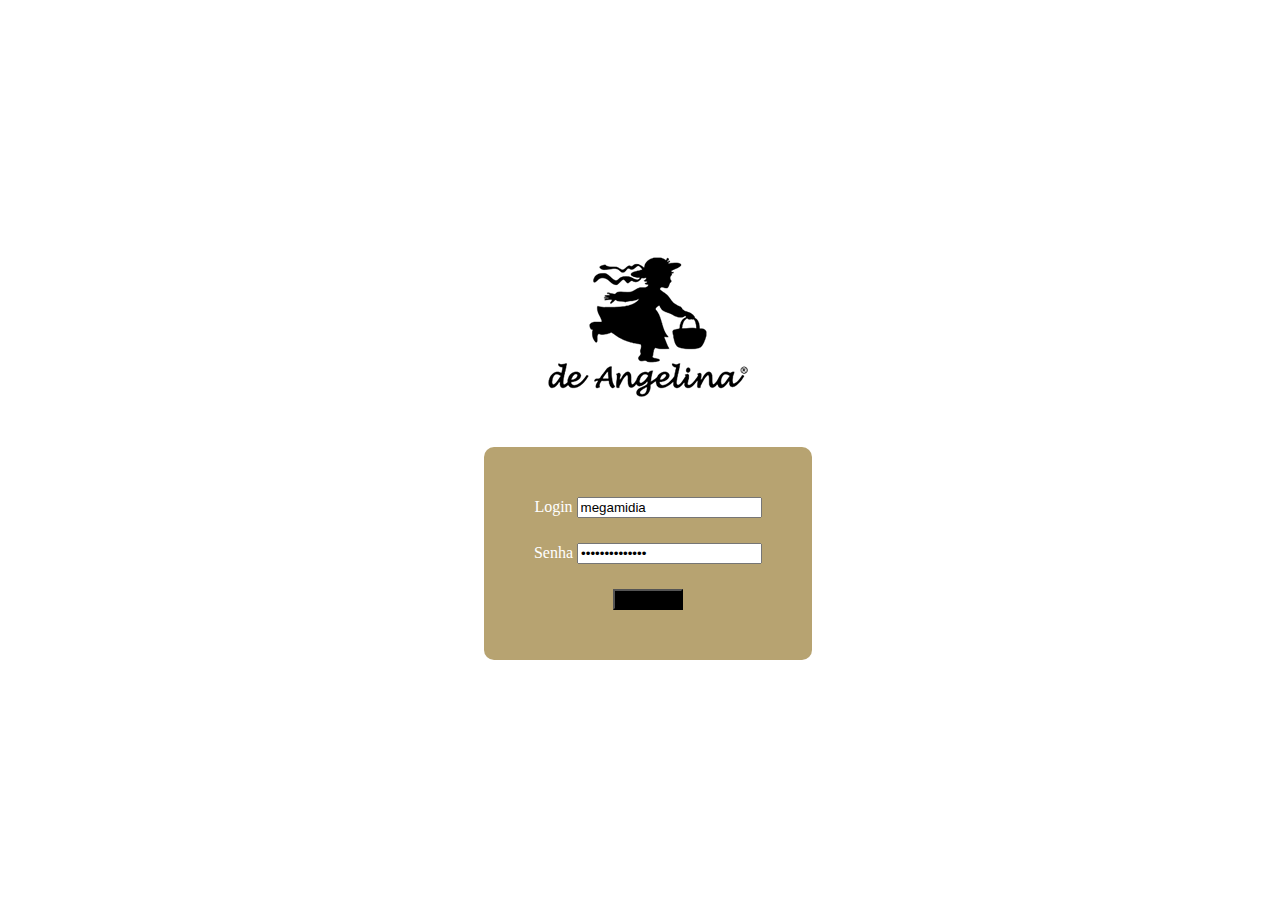
<file: index.html>
<!DOCTYPE html>
<html lang="en">
<head>
    <meta charset="UTF-8">
    <meta http-equiv="X-UA-Compatible" content="IE=edge">
    <meta name="viewport" content="width=device-width, initial-scale=1.0">
    <title>Document</title>
    <link href="https://cdn.jsdelivr.net/npm/bootstrap@5.0.2/dist/css/bootstrap.min.css" rel="stylesheet" integrity="sha384-EVSTQN3/azprG1Anm3QDgpJLIm9Nao0Yz1ztcQTwFspd3yD65VohhpuuCOmLASjC" crossorigin="anonymous">    
    <link rel="stylesheet" href="style.css">
</head>
<body id="home">

<div class="container">

    <h1>De Angelina</h1>
     
    <form>            
        <div class="erro">
            <p>Usuário ou senha incorretos.</p>
        </div>
      <div class="form-group">
        <label for="Login">Login</label>   
          <input type="text" name="nome" class="nome form-control" value="megamidia" required/>        
      </div>
      <div class="form-group">     
        <label for="Senha">Senha</label>   
          <input type="password" name="senha" class="senha form-control" value="12megamidia34!" required/>        
      </div> 

      <div class="form-group">
        <button class="btn btn-primary">Conectar </button>
      </div>
    </form>

  </div>

<script>
    const queryString = window.location.search;
    const urlParams = new URLSearchParams(queryString);
    if(urlParams.has('erro')){
        document.querySelector('.erro').classList.add('active');
    }
</script>

<script type="module" src="js/formLogin.js"></script>

</body>
</html>
</file>
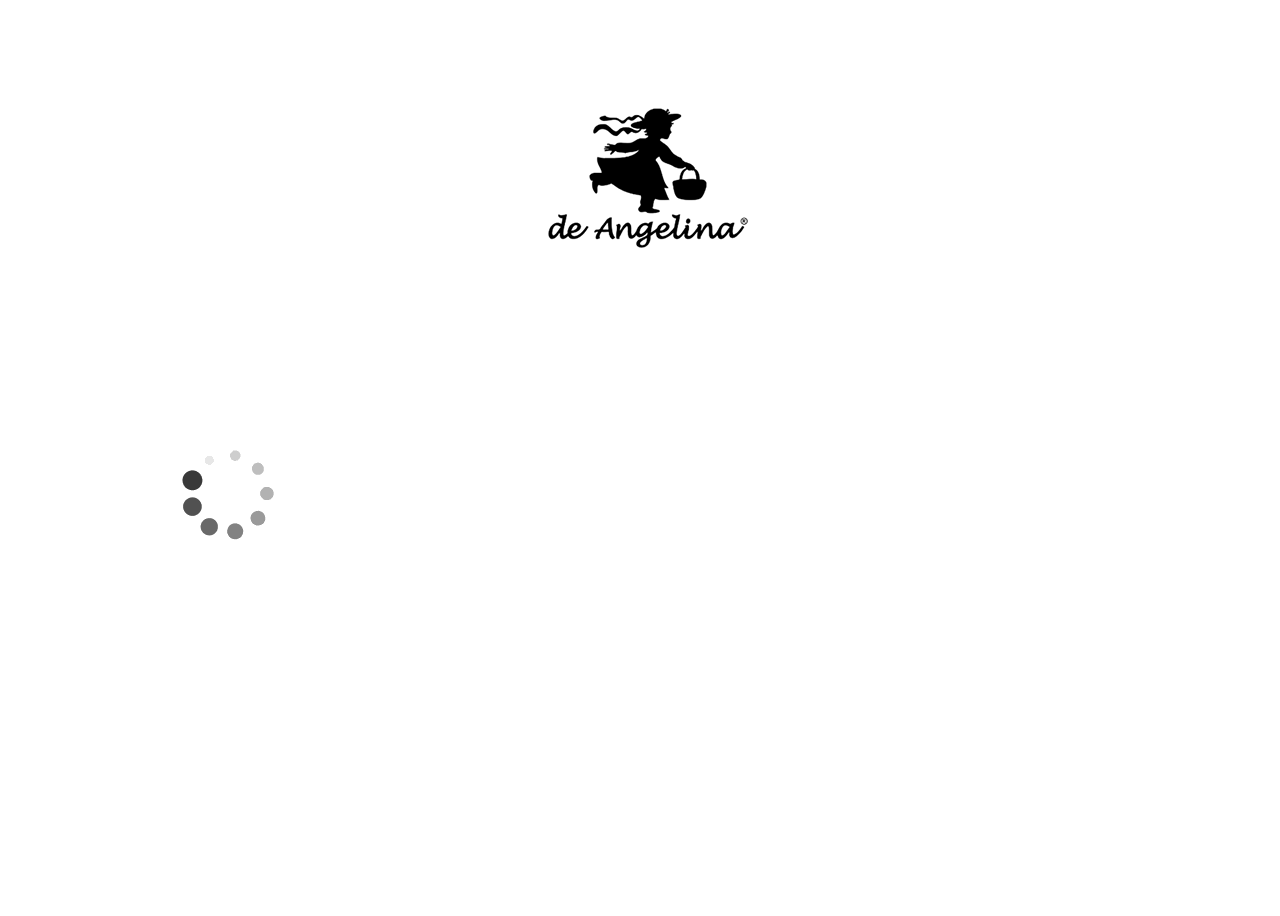
<file: players.html>
<!DOCTYPE html>
<html lang="en">
<head>
    <meta charset="UTF-8">
    <meta http-equiv="X-UA-Compatible" content="IE=edge">
    <meta name="viewport" content="width=device-width, initial-scale=1.0">
    <title>Document</title>
    <link href="https://cdn.jsdelivr.net/npm/bootstrap@5.0.2/dist/css/bootstrap.min.css" rel="stylesheet" integrity="sha384-EVSTQN3/azprG1Anm3QDgpJLIm9Nao0Yz1ztcQTwFspd3yD65VohhpuuCOmLASjC" crossorigin="anonymous">
    <link rel="stylesheet" href="style.css">
</head>
<body id="players">

<div class="container">
     
   <h1>De Angelina</h1>

   <div class="row">      

        <div id="content">       

            <div class="loading"><img src="img/loading.gif" alt=""></div>

        </div>
        
    </div>

  

</div>

<script>    

    function createPlayer(player){       

        const item = document.createElement('div');    
        item.classList.add('item');

        item.innerHTML =         
        `<iframe src="https://drive.google.com/file/d/${player.id}/preview" width="220" height="440" allow="autoplay"></iframe>
        <p>${player.name}</p>`;        

        const listaPlayers = document.querySelector('#content');

        listaPlayers.appendChild(item);
    }


    async function playerList() {

        // busca a lista de arquivos no GoogleDrive
        const responseGoogle = await fetch('data.json');
        const gDrive = await responseGoogle.json();    
        const gdriveFiles = gDrive.files;          

        // busca a lista de arquivos sendo tocados na Vnnox
        const token = sessionStorage.getItem('token');
        const finalDate = new Date().toISOString().split('T')[0];    
        const initialDate = new Date(Date.now() - 7 * 24 * 60 * 60 * 1000).toISOString().split('T')[0];

        const options = {
            method: 'GET',
            headers: {                
                username: 'megamidia',               
                token: `${token}`
            }
        };
        const responseVnnox = await fetch(`https://openapi.vnnox.com/v1/playLog/getPlayLogsSummary?playerId=6cf884da277a42281a7da4e83b9b6afc&startTime=${finalDate}&endTime=${finalDate}&count=1000`, options)
        const vnnox = await responseVnnox.json();         
        const vnnoxFiles = vnnox.data.rows;        

        /*vnnoxFiles.forEach(item => {
            const itemList = document.createElement('li');                

            itemList.innerHTML = 
            `Arquivo: ${item.mediaName}<br/>${item.endTime}`;

            const sidebar = document.querySelector('.sidebar ul');

            sidebar.appendChild(itemList);
        });*/


        /* filtra o resultado da Vnnox pegando a data atual e gera um novo array*/        
        const currentDate = new Date().toLocaleDateString();        
        const filteredVideos = [];        

        for (let i=0; i<vnnoxFiles.length; i++) {
            let originalDate = vnnoxFiles[i].endTime;
            let newDate = new Date(originalDate).toLocaleDateString();   
            originalDate = newDate;         
            if(currentDate == originalDate){
                filteredVideos.push(vnnoxFiles[i]);                
            }
        }        

        /* COMPARA AS DUAS LISTAS E
        RETORNA SOMENTE OS ITENS EM COMUM */
        var props = ['id', 'name']; // define quais propriedades de cada item vão retornar no novo array

        var result = gdriveFiles.filter(function(o1){            
            
            return filteredVideos.some(function(o2){ // usando ! na frente do array mostra somente os itens diferentes
                return o1.name === o2.mediaName; // name e mediaName são os nomes que cada lista usa para a mesma propriedade
            });

        });  

        const listaPlayers = document.querySelector('#content');
        listaPlayers.innerHTML = '';         
        result.forEach(player => {
            createPlayer(player);            
        });        
    }    

    playerList();    
    

</script>

</body>
</html>
</file>
<file: style.css>
body {
  width: 100%;
  height: 100vh;
}

* {
  box-sizing: border-box;
  outline: none;
}

.container {
  max-width: 1300px;
  text-align: center;
}

h1 {
  width: 200px;
  height: 140px;
  display: inline-block;
  margin: auto;
  text-indent: -5000em;
  background: transparent url(img/deangelina.png) center no-repeat;
}

/*--- HOME --------------------------------------------*/
#home {
  display: flex;
  align-items: center;
  justify-content: center;
}
#home form {
  max-width: 400px;
  background-color: #B7A371;
  padding: 50px;
  border-radius: 10px;
  margin: 50px auto 0 auto;
}
#home form .erro {
  background: rgb(192, 39, 12);
  color: #fff;
  padding: 5px 10px;
  width: 100%;
  margin-bottom: 20px;
  display: none;
}
#home form .erro.active {
  display: block;
}
#home form .erro p {
  display: inline-block;
  margin: 0;
}
#home form .form-control {
  margin-bottom: 25px;
}
#home form label {
  color: #fff;
  font-weight: 500;
  margin-bottom: 5px;
}
#home form .btn-primary {
  background: #000;
}

/*--- PLAYERS --------------------------------------------*/
#players h1 {
  margin-top: 100px;
}
#players .row {
  display: flex;
}
#players .row #content {
  margin: 100px 0;
  display: flex;
  flex-wrap: wrap;
  text-align: center;
}
#players .row #content .loading {
  width: 100%;
  text-align: center;
}
#players .row #content .item {
  width: 28%;
  margin: 2.5%;
  box-shadow: 0 0 15px rgba(0, 0, 0, 0.2);
  background: #fff;
  padding: 0;
}
#players .row #content .item p {
  font-weight: 500;
  color: #000;
  display: inline-block;
  width: 100%;
  padding: 15px;
  background: #f5f5f5;
  margin: 0;
}/*# sourceMappingURL=style.css.map */
</file>
